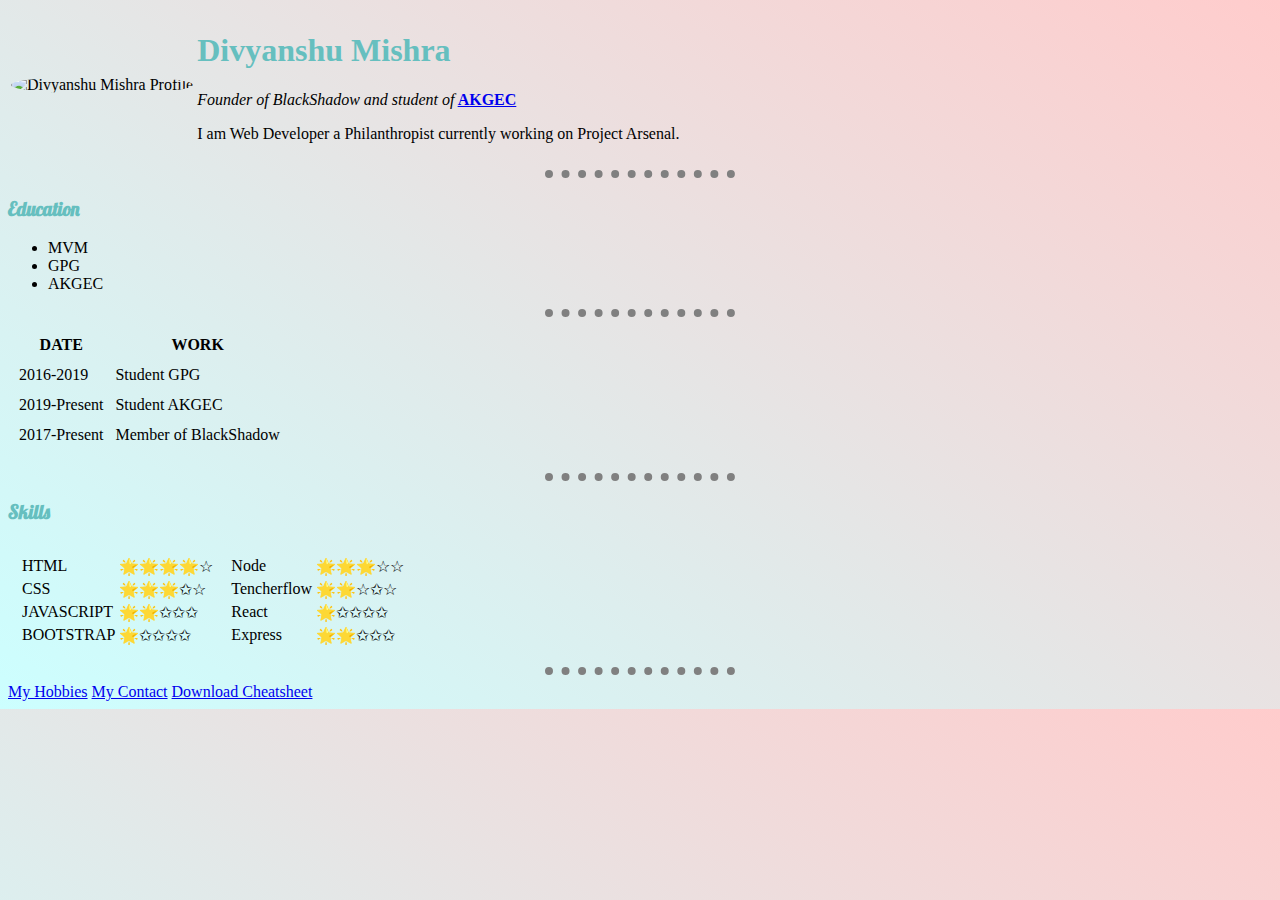
<file: index.html>
<!DOCTYPE html>
<html lang="en" dir="ltr">
  <head>
    <meta charset="utf-8">
    <meta property="og:title" content="Divyanshu Mishra profile">
    <meta property="og:image" content="https://pbs.twimg.com/profile_images/1184535569826603008/Rg-yeQKJ.jpg" />
    <title>Divyanshu Mishra personnal website</title>
    <link rel="stylesheet" type="text/css" href="style.css">
    <link href="https://fonts.googleapis.com/css?family=Lobster&display=swap" rel="stylesheet">
    <style media="screen">
  @import url('https://fonts.googleapis.com/css?family=Lobster&display=swap');

    </style>

  </head>
  <body class="menu">
    <table>
      <tr>
        <td>  <image class="profile" intrinsicsize="300*200"  alt="Divyanshu Mishra Profile" srcset="https://pbs.twimg.com/profile_images/1184535569826603008/Rg-yeQKJ.jpg 2x" type="video/"></td>
        <td><h1>Divyanshu Mishra</h1>
        <p><em>Founder of BlackShadow and student of</em><strong> <a href="https://akgec.ac.in/">AKGEC</a> </strong></p>
        <p>I am Web Developer a Philanthropist currently working on Project Arsenal.</p></td>
      </tr>
    </table>
<hr>
    <h3>Education</h3>
    <ul>
      <li>MVM</li>
      <li>GPG</li>
      <li>AKGEC</li>
    </ul>
    <hr>
    <table cellspacing='10'>
      <thead>
        <tr>
          <th>DATE</th>
          <th>WORK</th>
        </tr>
      </thead>
      <tr>
        <td>2016-2019</td>
        <td>Student GPG</td>
      </tr>
      <tr>
        <td>2019-Present</td>
        <td>Student AKGEC</td>
        <tr>
          <td>2017-Present</td>
          <td>Member of BlackShadow</td>
        </tr>
      </tr>
      <tfoot>
        <tr>
        </tr>
      </tfoot>
    </table>
    <hr>
    <h3>Skills</h3>
    <table cellspacing='10'  >
      <tr>
        <td><table>
          <tr>
            <td>HTML</td>
            <td>🌟🌟🌟🌟☆</td>
          </tr>
          <tr>
            <td>CSS</td>
             <td>🌟🌟🌟✩☆</td>
          </tr>
          <tr>
            <td>JAVASCRIPT</td>
            <td>🌟🌟✩✩✩</td>
          </tr>
          <tr>
            <td>BOOTSTRAP</td>
            <td>🌟✩✩✩✩</td>
          </tr>
        </table></td>
        <td><table>
          <tr>
            <td>Node</td>
            <td>🌟🌟🌟☆☆</td>
          </tr>
          <tr>
            <td>Tencherflow</td>
             <td>🌟🌟☆✩☆</td>
          </tr>
          <tr>
            <td>React</td>
            <td>🌟✩✩✩✩</td>
          </tr>
          <tr>
            <td>Express</td>
            <td>🌟🌟✩✩✩</td>
          </tr>
        </table></td>
      </tr>
    </table>
<hr>
  <a href="hobbies.html">My Hobbies</a>
  <a href="contactme.html">My Contact</a>
  <a href="http://www.pdf995.com/samples/pdf.pdf" download>Download Cheatsheet</a>  </body>
</html>
</file>
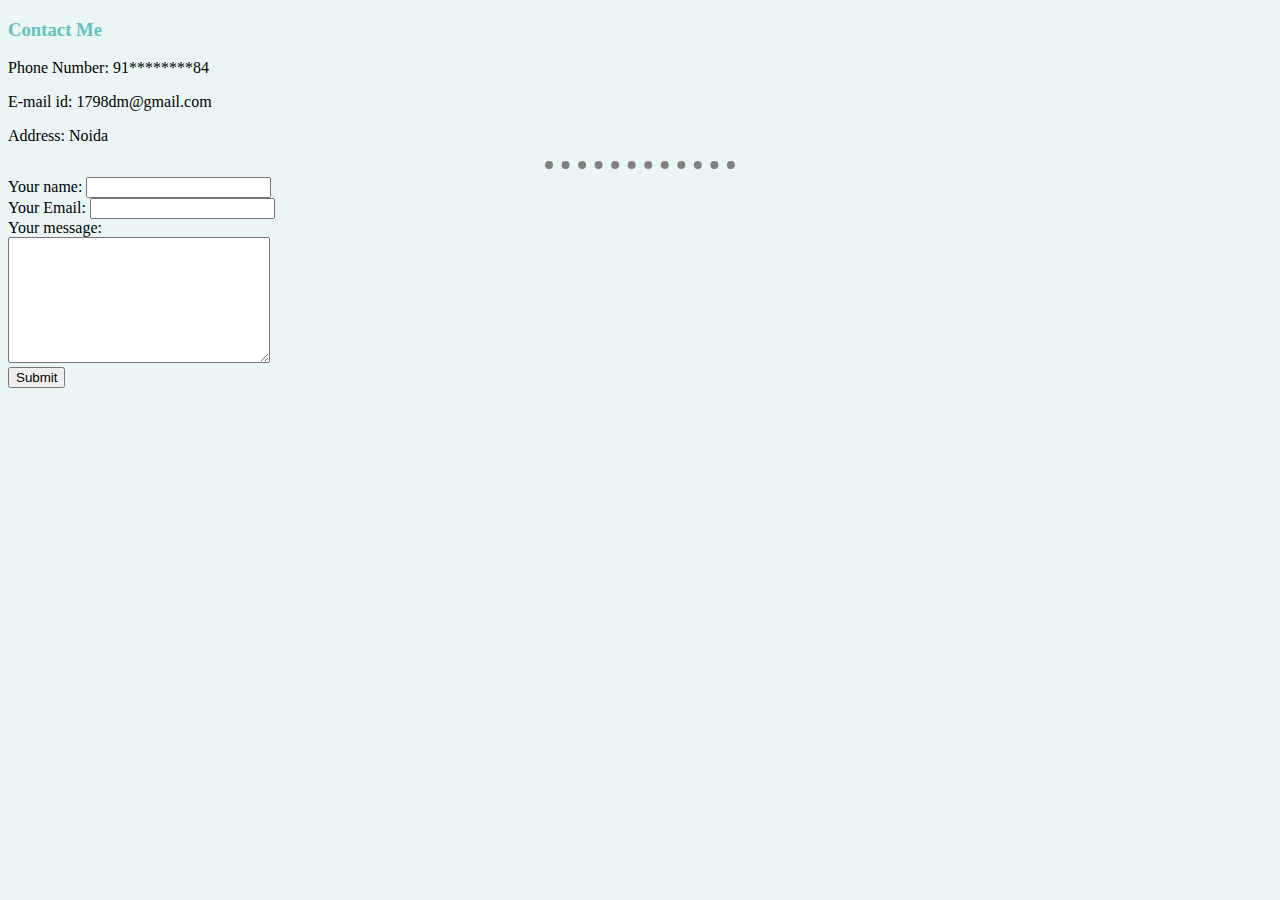
<file: contactme.html>
<!DOCTYPE html>
<html lang="en" dir="ltr">
  <head>
    <meta charset="utf-8">
    <title>cContact</title>
      <link rel="stylesheet" type="text/css" href="style.css">
  </head>
  <body>
    <h3>Contact Me</h3>
      <p>Phone Number: 91********84</p>
      <p>E-mail id: 1798dm@gmail.com</p>
      <p>Address: Noida<p>
    <hr>
<form action="mailto:1798dm@gmail.com" method="post" enctype="text/plain">
  <label>Your name:</label>
  <input type="text" name="yourName" value=""><br>
  <label>Your Email:</label>
  <input type="email" name="yourEmail" value=""><br>
  <label>Your message:</label><br>
  <textarea name="yourMessage" rows="8" cols="30"></textarea><br>
  <input type="submit" name="">
    </form>
  </body>
</html>
</file>
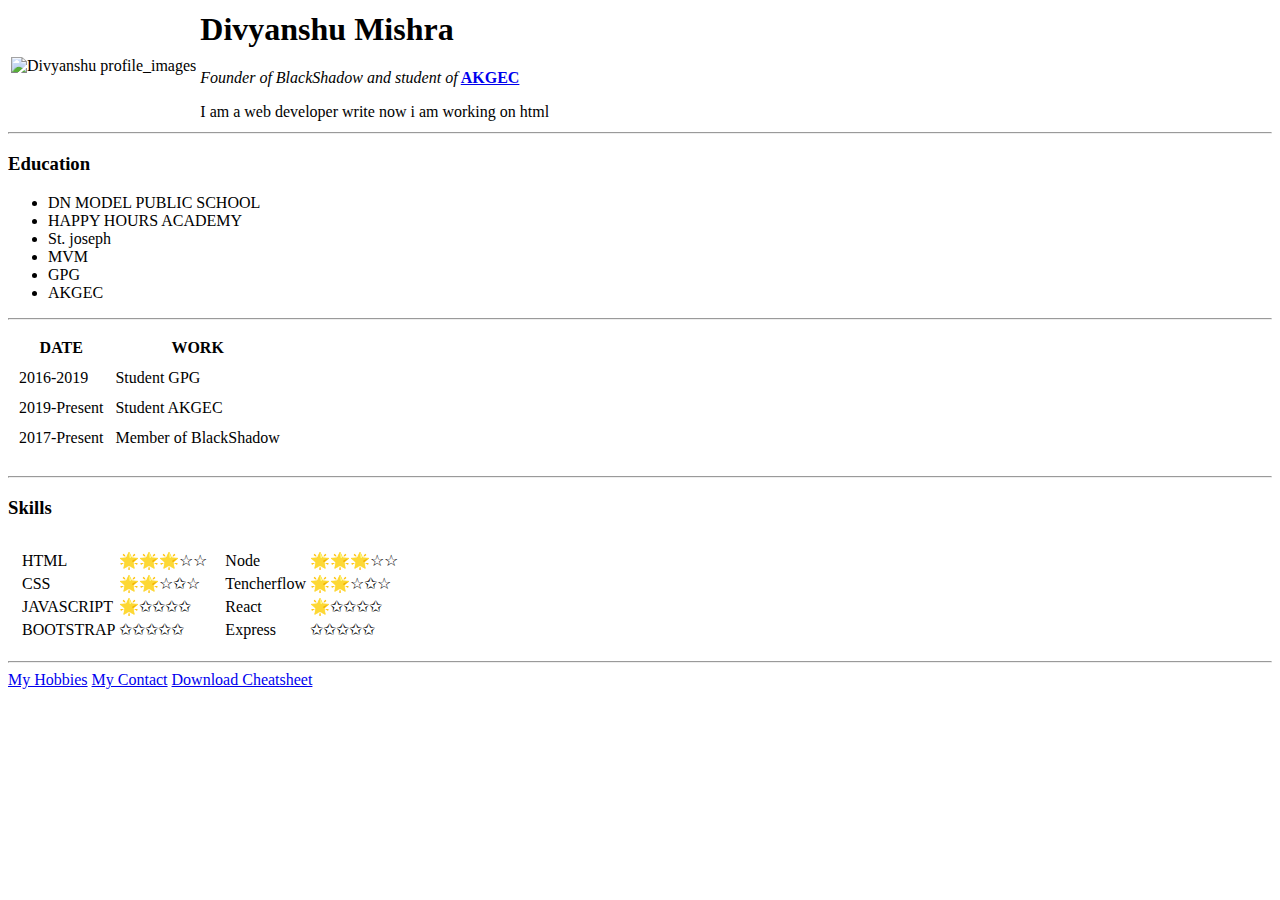
<file: htmlindex.html>
<!-- the hell-->
  <head>
    <meta charset="utf-8">
    <title>Divyanshu Mishra personnal website</title>
  </head>
  <body>
    <table>
      <tr>
        <td>  <image intrinsicsize="300*200"  alt="Divyanshu profile_images" srcset="https://pbs.twimg.com/profile_images/1184535569826603008/Rg-yeQKJ.jpg 2x" type="video/"></td>
        <td><h1>Divyanshu Mishra</h1>
        <p><em>Founder of BlackShadow and student of</em><strong> <a href="https://akgec.ac.in/">AKGEC</a> </strong></p>
        <p>I am a web developer write now i am working on html</p></td>
      </tr>
    </table>


    <hr>
    <h3>Education</h3>
    <ul>
      <li>DN MODEL PUBLIC SCHOOL</li>
      <li>HAPPY HOURS ACADEMY</li>
      <li>St. joseph</li>
      <li>MVM</li>
      <li>GPG</li>
      <li>AKGEC</li>
    </ul>
    <hr>
    <table cellspacing='10'>
      <thead>
        <tr>
          <th>DATE</th>
          <th>WORK</th>
        </tr>
      </thead>
      <tr>
        <td>2016-2019</td>
        <td>Student GPG</td>
      </tr>
      <tr>
        <td>2019-Present</td>
        <td>Student AKGEC</td>
        <tr>
          <td>2017-Present</td>
          <td>Member of BlackShadow</td>
        </tr>
      </tr>
      <tfoot>
        <tr>
        </tr>
      </tfoot>
    </table>
    <hr>
    <h3>Skills</h3>
    <table cellspacing='10'  >
      <tr>
        <td><table>
          <tr>
            <td>HTML</td>
            <td>🌟🌟🌟☆☆</td>
          </tr>
          <tr>
            <td>CSS</td>
             <td>🌟🌟☆✩☆</td>
          </tr>
          <tr>
            <td>JAVASCRIPT</td>
            <td>🌟✩✩✩✩</td>
          </tr>
          <tr>
            <td>BOOTSTRAP</td>
            <td>✩✩✩✩✩</td>
          </tr>
        </table></td>
        <td><table>
          <tr>
            <td>Node</td>
            <td>🌟🌟🌟☆☆</td>
          </tr>
          <tr>
            <td>Tencherflow</td>
             <td>🌟🌟☆✩☆</td>
          </tr>
          <tr>
            <td>React</td>
            <td>🌟✩✩✩✩</td>
          </tr>
          <tr>
            <td>Express</td>
            <td>✩✩✩✩✩</td>
          </tr>
        </table></td>
      </tr>
    </table>
<hr>
  <a href="hobbies.html">My Hobbies</a>
  <a href="contactme.html">My Contact</a>
  <a href="http://www.pdf995.com/samples/pdf.pdf" download>Download Cheatsheet</a>  </body>
</html>
</file>
<file: style.css>
body{
  background-color: #EAF6F6;
}
.menu{
      background: linear-gradient(35DEG, #CCFFFF, #FFCCCC);
  }
.profile{
  border-radius:50%;
}
hr{
  border-style: none;
  border-top-style: dotted;
  border-width: 8px;
  border-color: grey;
  //color: white;
  width: 15%;
}
h1
{
  font-family: cursive;
  color: #66bfbf;
}
h3
{
  font-family: 'Lobster', cursive;
  color: #66bfbf;
}
</file>
